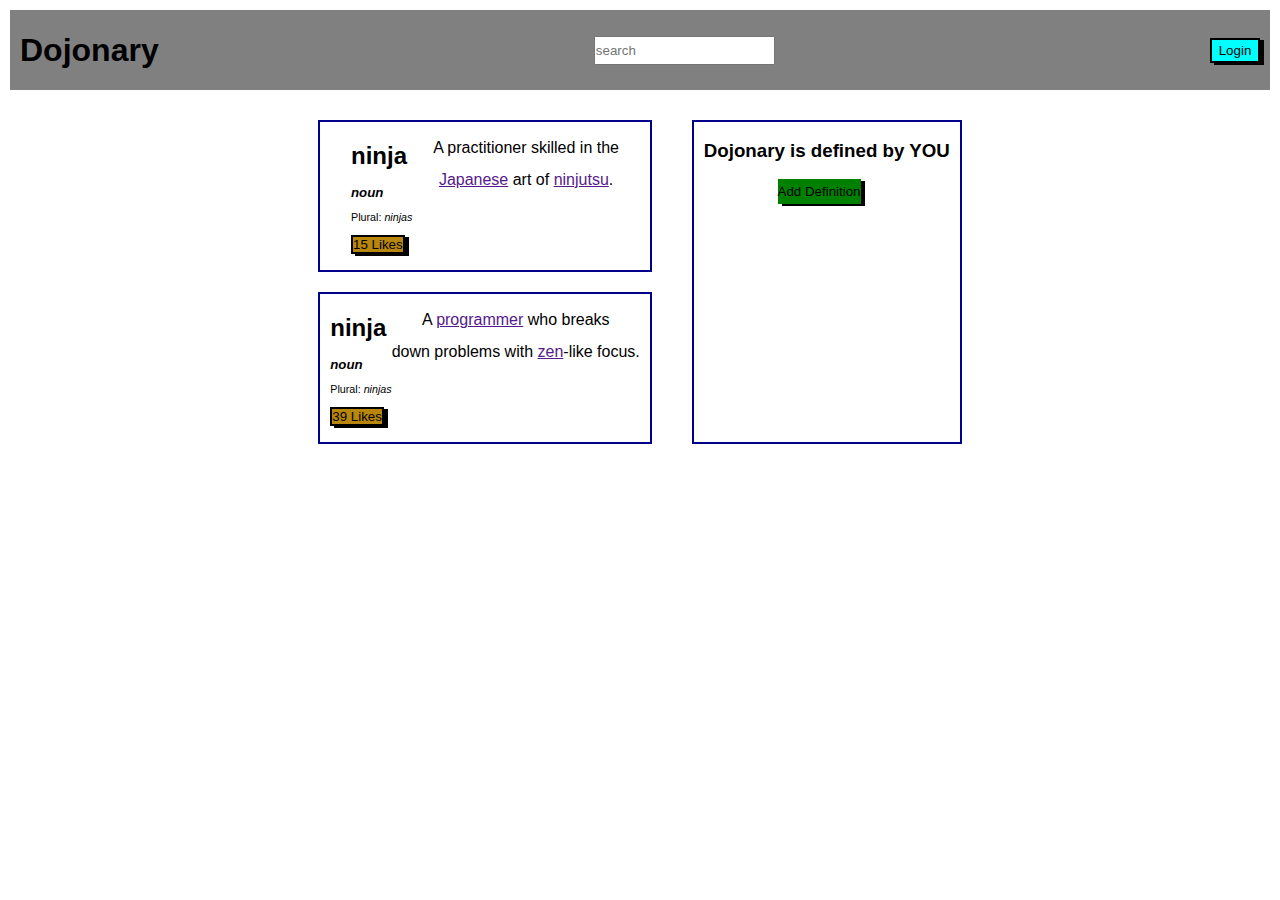
<file: index.html>
<!DOCTYPE html>
<html lang="en">
<head>
    <meta charset="UTF-8">
    <meta http-equiv="X-UA-Compatible" content="IE=edge">
    <meta name="viewport" content="width=device-width, initial-scale=1.0">
    <title>Button Click</title>
    <link rel="stylesheet" href="style.css">
    <script type="text/javascript" src="script.js"></script>
</head>
<body>
    <div class="header">
        <h1>Dojonary</h1>
        <div class="srch">
            <input type="text" class="search" placeholder="search">
        </div>
        <button class="button" onclick="change(this)">Login</button>
    </div>
    <div class="mainbody">
        <div class="col1">
            <div class="topcol">
                <div>
                    <h2>ninja</h2>
                    <h5>noun</h5>
                    <h6>Plural: <em>ninjas</em></h6>
                    <button class="likes">15 Likes</button>
                </div>
                <div>
                    <p>A practitioner skilled in the<br><a href="">Japanese</a> art of <a href="">ninjutsu</a>.</p>
                </div>                
            </div> 
            <div class="basecol">
                <div>
                    <h2>ninja</h2>
                    <h5>noun</h5>
                    <h6>Plural: <em>ninjas</em></h6>
                    <button class="likes" onclick="alert('Ninja was liked.!!')">39 Likes</button>
                </div>
                <div>
                    <p>A <a href="">programmer</a> who breaks<br>down problems with <a href="">zen</a>-like focus.</p>
                </div>                
            </div>
        </div>
        <div class="col2">
            <h3>Dojonary is defined by YOU</h3>
            <button class="button" id="def" onclick="removeName(this)">Add Definition</button>
        </div>
    </div>    
</body>
</html>
</file>
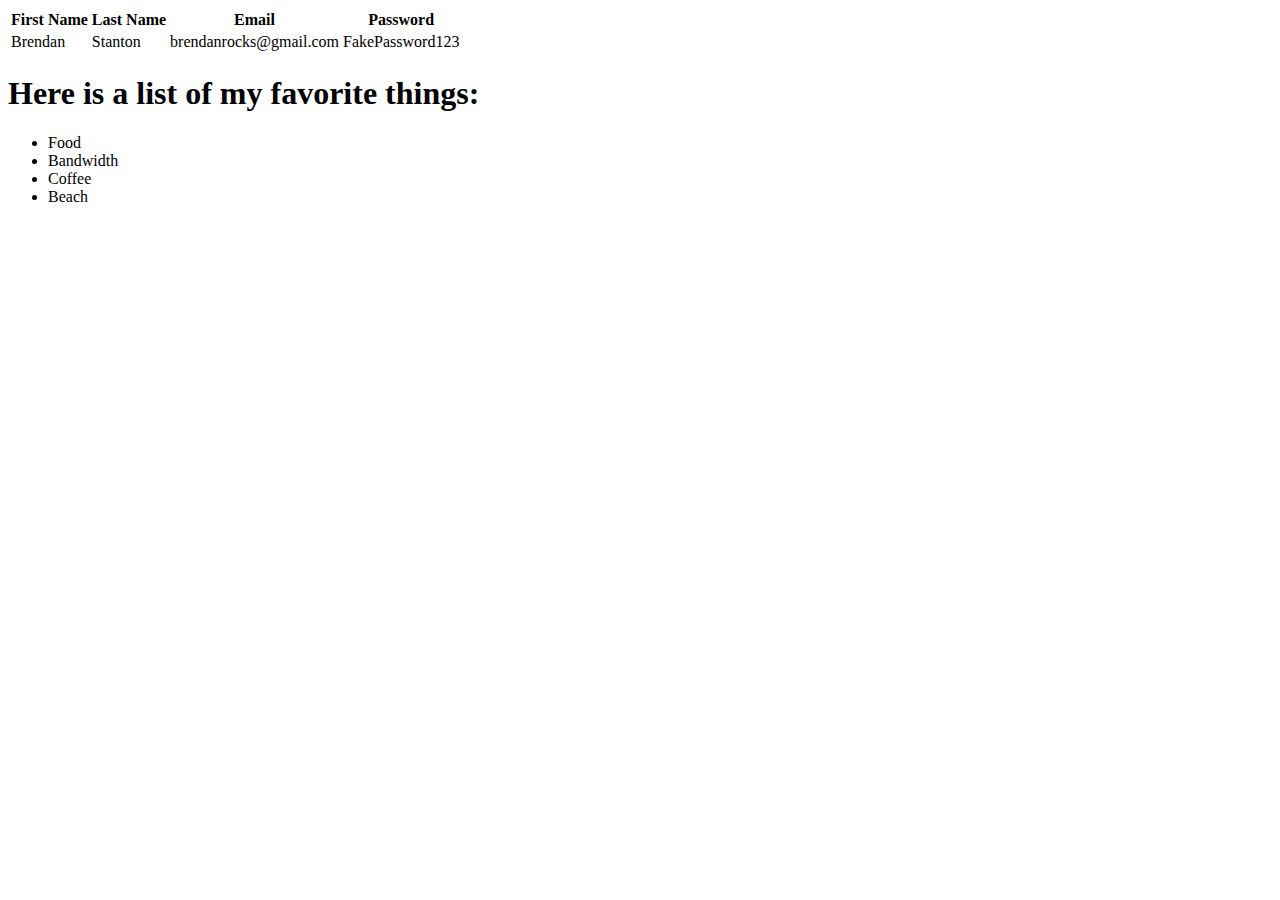
<file: Indent_code2.html>
<!DOCTYPE html>
<html>
    <head>
        <title>Basic II</title>
    </head>
    <body>
        <table> 
            <thead>
                <tr><th>First Name</th><th>Last Name</th><th>Email</th><th>Password</th></tr>
            </thead>
            <tbody>
                <tr>
                    <td>Brendan</td>
                    <td>Stanton</td>
                    <td>brendanrocks@gmail.com</td>
                    <td> FakePassword123 </td>
                </tr>
            </tbody>
    </table>
    <h1>Here is a list of my favorite things:</h1>
        <ul>
            <li>Food</li>
            <li>Bandwidth</li>
            <li>Coffee</li>
            <li>Beach</li>
        </ul>
    </body>
</html>
</file>
<file: style.css>
* {
    margin: 0;
    padding: 0;
    font-family: Verdana, Geneva, Tahoma, sans-serif;
    /* outline: red solid 2px; */
}
.header {
    background-color: gray;
    margin: 10px;
    padding: 10px;
    height: 60px;
    display: flex;
    justify-content: space-between;
    align-items: center;
}
.button {
    width: 50px;
    height: 25px;
    background-color: aqua;
    border: 2px solid black;
    box-shadow: 4px 2px black;

}
#def{
    background-color: green;
    border: hidden;
    margin-left: 30%;
    margin-top: 10px;
    width:fit-content;
}
.search {
    width: fit-content;
    height: 25px;
}
.topcol, 
.basecol,
.col2 {
    margin: 20px;
    padding: 10px;
    line-height: 2;
    border: solid;
    border-color: darkblue;
    border-width: 2px;
}
h5 {
    font-style: italic;
}
h6 {
    font-weight: lighter;
}
.likes {
    background-color:darkgoldenrod;
    border: 2px solid black;
    box-shadow: 4px 2px black;
}
.mainbody {
    display: flex;
    justify-content: center;
}
.topcol,
.basecol {
    display: flex;
    justify-content: space-evenly;
}
p {
    text-align: center;
}
</file>
